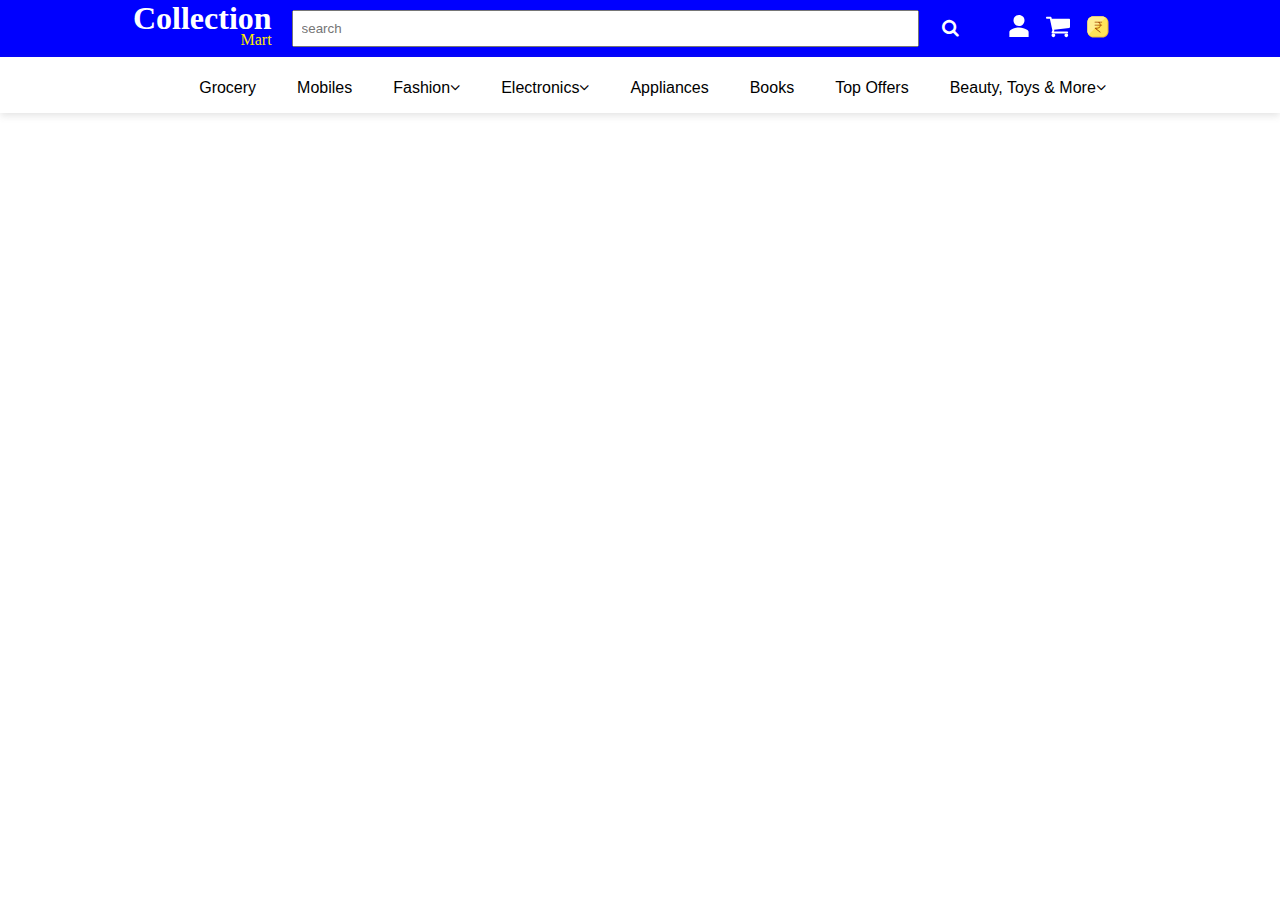
<file: navbar.html>
<!DOCTYPE html>
<html lang="en">
  <head>
    <meta charset="UTF-8" />
    <meta http-equiv="X-UA-Compatible" content="IE=edge" />
    <meta name="viewport" content="width=device-width, initial-scale=1.0" />
    <title>navbar</title>
    <link rel="stylesheet" href="CSS\navbar.css" />
    <link rel="stylesheet" type="text/css" href="CSS/font-awesome.css" />
    <link
      rel="stylesheet"
      href="https://cdnjs.cloudflare.com/ajax/libs/font-awesome/4.7.0/css/font-awesome.min.css"
    />
  </head>
  <body>
    <!--Header 1 Start-->
    <div class="header">
      <div class="layer">
        <div></div>
        <div></div>
        <div></div>
      </div>
      <div class="logoDiv">
        <h1>Collection</h1>
        <p>Mart</p>
      </div>
      <div class="searchDiv">
        <input type="text" placeholder="search" id="search" />
        <button><i class="fa fa-search"></i></button>
      </div>
      <div class="iconsDiv">
        <img src="Img/profile.svg" alt="cart" id="profile" />
        <img src="Img/cart.svg" alt="cart" id="cart" />
        <img src="Img/coin.svg" alt="coin" id="coin" />
      </div>
    </div>
    <!--Header 1 End-->

    <!--Header 2 for Category Nav bar Start-->
    <div class="navbar">
      <div class="menu-overlay"></div>
      <nav class="menu">
        <div class="mobile-menu-head">
          <div class="go-back"><i class="fa fa-angle-left"></i></div>
          <div class="current-menu-title"></div>
          <div class="mobile-menu-close">&times;</div>
        </div>
        <ul class="menu-main">
          <li>
            <a href="#">Grocery</a>
          </li>
          <li><a href="#">Mobiles</a></li>
          <li class="menu-item-has-children">
            <a href="#">Fashion<i class="fa fa-angle-down"></i></a>
            <div class="sub-menu mega-menu mega-menu-column-4">
              <div class="list-item">
                <h4 class="title">Men's Fashion</h4>
                <ul>
                  <li><a href="#">Men's Jeans</a></li>
                  <li><a href="#">Men's Trackpants</a></li>
                  <li><a href="#">Men's Shirt</a></li>
                  <li><a href="#">Men's Shoes</a></li>
                  <li><a href="#">Men's T-Shirts</a></li>

                  <li><a href="#">Men's Kurtas</a></li>
                  <li><a href="#">Men's Blazers</a></li>
                </ul>
              </div>
              <div class="list-item">
                <h4 class="title">Womens</h4>
                <ul>
                  <li><a href="#">Women Sarees</a></li>
                  <li><a href="#">Women Gowns</a></li>
                  <li><a href="#">Women Lahengas</a></li>
                  <li><a href="#">Women Tops</a></li>
                  <li><a href="#">Women Jeans</a></li>
                  <li><a href="#">Women Heels</a></li>
                </ul>
              </div>
              <div class="list-item">
                <h4 class="title">Kid's</h4>
                <ul>
                  <li><a href="#">Girl's Dress</a></li>
                  <li><a href="#">Boy's & Girl's T-Shirt</a></li>
                  <li><a href="#">Boy's & Girl's Short</a></li>
                  <li><a href="#">Kids Slipper</a></li>
                </ul>
              </div>
            </div>
          </li>

          <li class="menu-item-has-children">
            <a href="#">Electronics<i class="fa fa-angle-down"></i></a>
            <div class="sub-menu mega-menu mega-menu-column-4">
              <div class="list-item">
                <h4 class="title">Gaming</h4>
                <ul>
                  <li><a href="#">Games</a></li>
                  <li><a href="#">Gaming Console</a></li>
                  <li><a href="#">Gaming Mouse</a></li>
                  <li><a href="#">Gamepads</a></li>
                  <li><a href="#">Controller</a></li>
                </ul>
              </div>

              <div class="list-item">
                <h4 class="title">Camera's Accessories</h4>
                <ul>
                  <li><a href="#">Dslr</a></li>
                  <li><a href="#">Drone</a></li>
                  <li><a href="#">Flashes</a></li>
                  <li><a href="#">Camera Lens</a></li>
                </ul>
              </div>

              <div class="list-item">
                <h4 class="title">Others</h4>
                <ul>
                  <li><a href="#">Laptops</a></li>
                  <li><a href="#">Power Bank</a></li>
                  <li><a href="#">Smart Watch</a></li>
                  <li><a href="#">Bluetooth Headset</a></li>
                  <li><a href="#">Home Theater's</a></li>
                  <li><a href="#">Tabs</a></li>
                </ul>
              </div>
            </div>
          </li>

          <li>
            <a href="#">Appliances</a>
          </li>
          <li>
            <a href="#">Books</a>
          </li>
          <li>
            <a href="#">Top Offers</a>
          </li>
          <li class="menu-item-has-children">
            <a href="#">Beauty, Toys & More<i class="fa fa-angle-down"></i></a>
            <div class="sub-menu mega-menu mega-menu-column-4">
              <div class="list-item">
                <h4 class="title">Beauty & Personal Care</h4>
                <ul>
                  <li><a href="#">Face Makeup</a></li>
                  <li><a href="#">Eye Makeup</a></li>
                  <li><a href="#">Lip Makeup</a></li>
                  <li><a href="#">Hair Care</a></li>
                  <li><a href="#">Body & Skin Care</a></li>
                </ul>
              </div>
              <div class="list-item">
                <h4 class="title">Nutrition & Health Care</h4>
                <ul>
                  <li><a href="#">Masks</a></li>
                  <li><a href="#">Health Drinks</a></li>
                  <li><a href="#">Vitamin Supplements</a></li>
                  <li><a href="#">Protein Supplements</a></li>
                  <li><a href="#">Home Medicines</a></li>
                </ul>
              </div>
              <div class="list-item">
                <h4 class="title">Food & Drinks</h4>
                <ul>
                  <li><a href="#">Chocolates</a></li>
                  <li><a href="#">Sweats Store</a></li>
                  <li><a href="#">Snacks Corner</a></li>
                  <li><a href="#">Breakfast Items</a></li>
                  <li><a href="#">Nuts & Dry Fruits</a></li>
                </ul>
              </div>
            </div>
          </li>
        </ul>
      </nav>
    </div>
    <!--Header 2 for Category Nav bar End-->
  </body>
</html>
<script src="JavaScript/navbar.js"></script>
</file>
